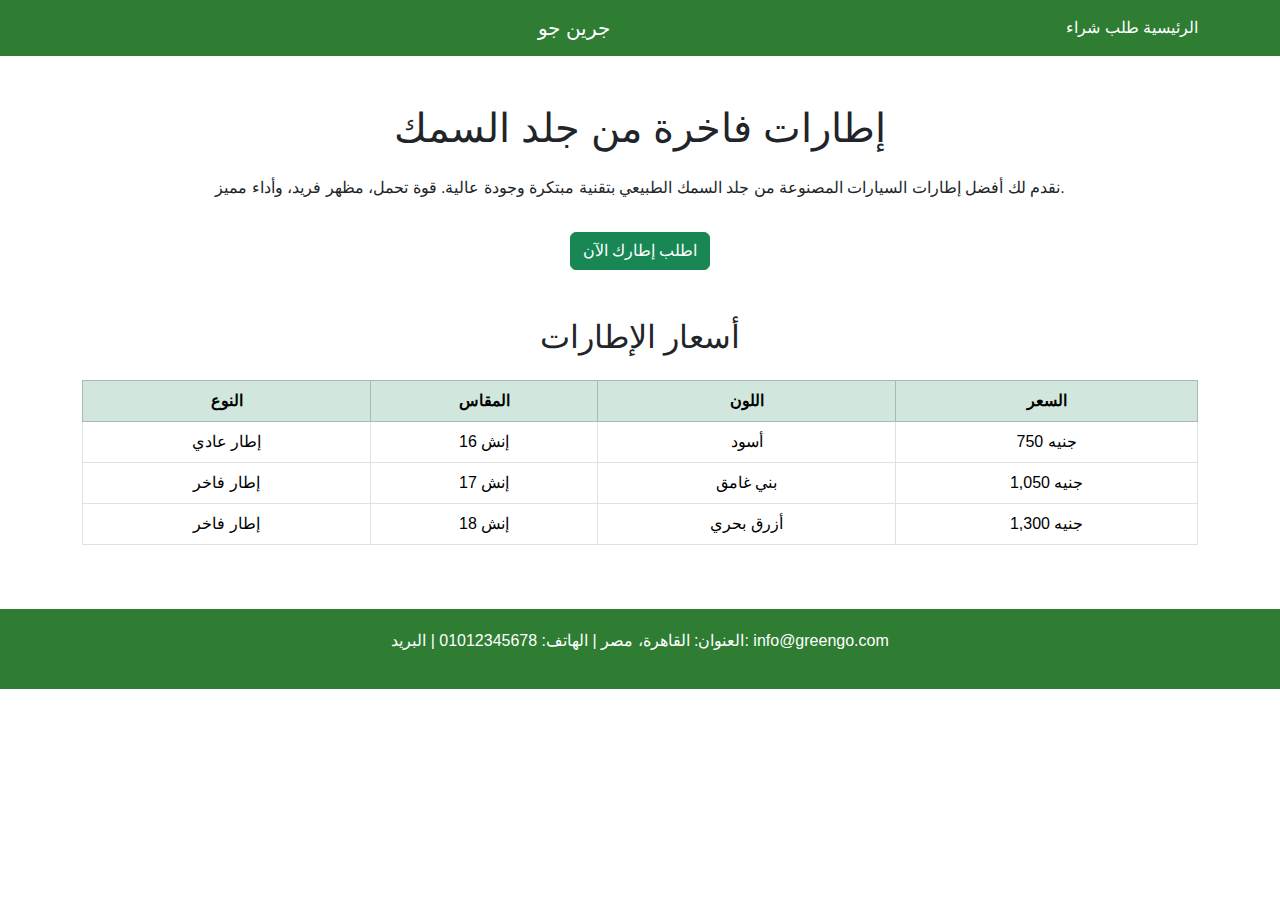
<file: index.html>
<!DOCTYPE html>
<html lang="ar">
<head>
  <meta charset="UTF-8" />
  <meta name="viewport" content="width=device-width, initial-scale=1.0" />
  <title>Fishlither - Car tire</title>
  <link href="https://cdn.jsdelivr.net/npm/bootstrap@5.3.0/dist/css/bootstrap.min.css" rel="stylesheet" />
  <link rel="stylesheet" href="style.css" />
</head>
<body>

  <nav class="navbar navbar-expand-lg">
    <div class="container">
      <a class="navbar-brand mx-auto" href="#">جرين جو</a>
      <div>
        <a class="nav-link d-inline text-white" href="index.html">الرئيسية</a>
        <a class="nav-link d-inline text-white" href="request.html">طلب شراء</a>
      </div>
    </div>
  </nav>

  <div class="container text-center mt-5">
    <h1 class="mb-4">إطارات فاخرة من جلد السمك</h1>
    <p>نقدم لك أفضل إطارات السيارات المصنوعة من جلد السمك الطبيعي بتقنية مبتكرة وجودة عالية. قوة تحمل، مظهر فريد، وأداء مميز.</p>
    <a href="request.html" class="btn btn-success mt-3">اطلب إطارك الآن</a>
  </div>

  <div class="container mt-5">
    <h2 class="mb-4 text-center">أسعار الإطارات</h2>
    <div class="table-responsive">
      <table class="table table-bordered text-center">
        <thead class="table-success">
          <tr>
            <th>النوع</th>
            <th>المقاس</th>
            <th>اللون</th>
            <th>السعر</th>
          </tr>
        </thead>
        <tbody>
          <tr>
            <td>إطار عادي</td>
            <td>16 إنش</td>
            <td>أسود</td>
            <td>750 جنيه</td>
          </tr>
          <tr>
            <td>إطار فاخر</td>
            <td>17 إنش</td>
            <td>بني غامق</td>
            <td>1,050 جنيه</td>
          </tr>
          <tr>
            <td>إطار فاخر</td>
            <td>18 إنش</td>
            <td>أزرق بحري</td>
            <td>1,300 جنيه</td>
          </tr>
        </tbody>
      </table>
    </div>
  </div>

  <div class="footer mt-5">
    <p>العنوان: القاهرة، مصر | الهاتف: 01012345678 | البريد: info@greengo.com</p>
  </div>

</body>
</html>
</file>
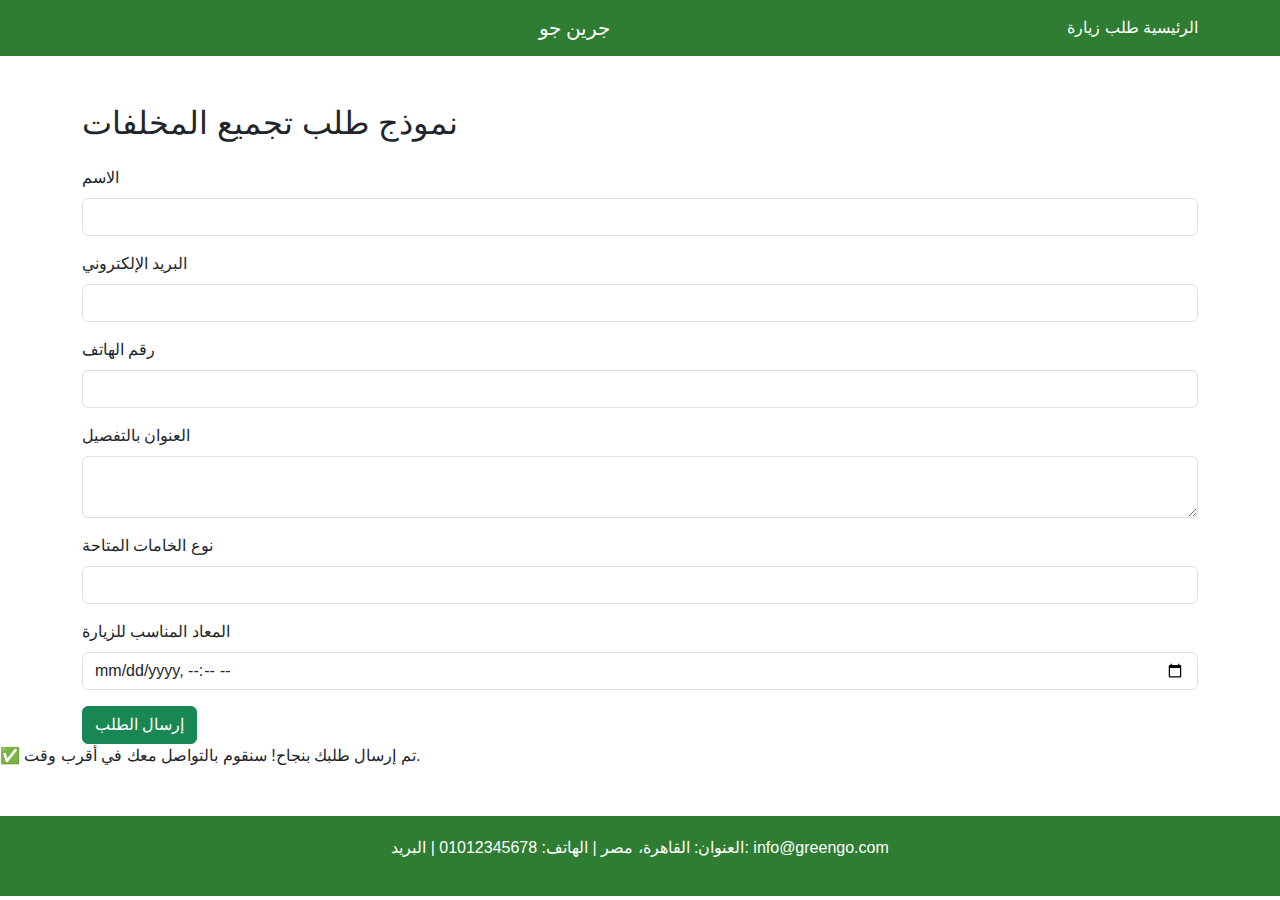
<file: request.html>
<!DOCTYPE html>
<html lang="ar">
<head>
  <meta charset="UTF-8" />
  <meta name="viewport" content="width=device-width, initial-scale=1.0"/>
  <title>طلب زيارة - جرين جو</title>
  <link href="https://cdn.jsdelivr.net/npm/bootstrap@5.3.0/dist/css/bootstrap.min.css" rel="stylesheet" />
  <link rel="stylesheet" href="style.css" />
</head>
<body>

  <nav class="navbar navbar-expand-lg">
    <div class="container">
      <a class="navbar-brand mx-auto" href="#">جرين جو</a>
      <div>
        <a class="nav-link d-inline text-white" href="index.html">الرئيسية</a>
        <a class="nav-link d-inline text-white" href="request.html">طلب زيارة</a>
      </div>
    </div>
  </nav>

  <div class="container mt-5">
    <h2 class="mb-4">نموذج طلب تجميع المخلفات</h2>
    <form id="recycleForm" action="https://script.google.com/macros/s/AKfycbwlYTkwLZ56mYFZCQ8D6ulUqDfMhu9CpkApVxl49sTCY2b6FuC4IkwIxL03sZKlAERP/exec" method="POST">
      <div class="mb-3">
        <label for="name" class="form-label">الاسم</label>
        <input type="text" class="form-control" name="name" required />
      </div>
      <div class="mb-3">
        <label for="email" class="form-label">البريد الإلكتروني</label>
        <input type="email" class="form-control" name="email" required />
      </div>
      <div class="mb-3">
        <label for="phone" class="form-label">رقم الهاتف</label>
        <input type="text" class="form-control" name="phone" required />
      </div>
      <div class="mb-3">
        <label for="address" class="form-label">العنوان بالتفصيل</label>
        <textarea class="form-control" name="address" rows="2" required></textarea>
      </div>
      <div class="mb-3">
        <label for="materials" class="form-label">نوع الخامات المتاحة</label>
        <input type="text" class="form-control" name="materials" required />
      </div>
      <div class="mb-3">
        <label for="datetime" class="form-label">المعاد المناسب للزيارة</label>
        <input type="datetime-local" class="form-control" name="datetime" required />
      </div>
      <button type="submit" class="btn btn-success">إرسال الطلب</button>
    </form>
  </div>

  <div id="successOverlay" class="overlay">
    <div class="success-message">✅ تم إرسال طلبك بنجاح! سنقوم بالتواصل معك في أقرب وقت.</div>
  </div>

  <div class="footer mt-5">
    <p>العنوان: القاهرة، مصر | الهاتف: 01012345678 | البريد: info@greengo.com</p>
  </div>

  <script>
    const form = document.getElementById('recycleForm');
    const successOverlay = document.getElementById('successOverlay');

    form.addEventListener('submit', function (e) {
      e.preventDefault();
      const formData = new FormData(form);
      fetch(form.action, {
        method: 'POST',
        body: formData,
        mode: 'no-cors'
      }).then(() => {
        form.reset();
        successOverlay.style.display = 'flex';
        setTimeout(() => {
          successOverlay.style.display = 'none';
        }, 3000);
      });
    });
  </script>

</body>
</html>
</file>
<file: style.css>
body {
    font-family: 'Cairo', sans-serif;
    background-color: #ffffff;
  }
  .navbar {
    background-color: #2e7d32;
  }
  .navbar-brand,
  .nav-link,
  .footer {
    color: white !important;
  }
  .footer {
    background-color: #2e7d32;
    padding: 20px;
    text-align: center;
    color: white;
  }
  .price-table td,
  .price-table th {
    padding: 10px;
  }
</file>
